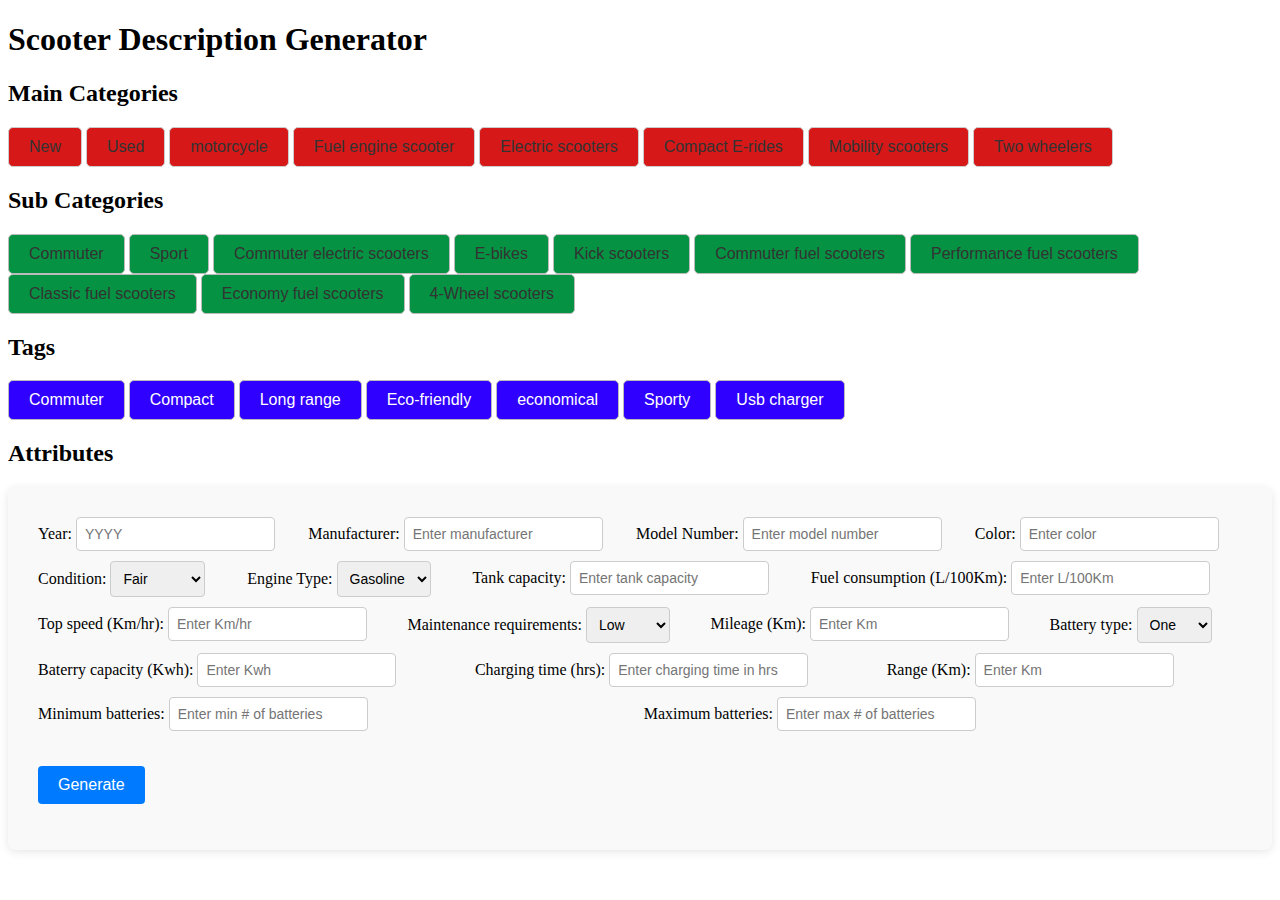
<file: scooter_description_generator/index.html>
<!DOCTYPE html>
<html lang="en">
<head>
    <meta charset="UTF-8">
    <meta name="viewport" content="width=device-width, initial-scale=1.0">
    <title>Description Generator</title>
    <link rel="stylesheet" href="buttons.css">
    <link rel="stylesheet" href="forms.css">

</head>
<body>
<h1>Scooter Description Generator</h1>

<h2>Main Categories</h2>
<button class="category-btn">New</button>
<button class="category-btn">Used</button>
<button class="category-btn">motorcycle</button>
<button class="category-btn">Fuel engine scooter</button>
<button class="category-btn">Electric scooters</button>
<button class="category-btn">Compact E-rides</button>
<button class="category-btn">Mobility scooters</button>
<button class="category-btn">Two wheelers</button>

<h2>Sub Categories</h2>
<button class="sub-category-btn">Commuter</button>
<button class="sub-category-btn">Sport</button>
<button class="sub-category-btn">Commuter electric scooters</button>
<button class="sub-category-btn">E-bikes</button>
<button class="sub-category-btn">Kick scooters</button>
<button class="sub-category-btn">Commuter fuel scooters</button>
<button class="sub-category-btn">Performance fuel scooters</button>
<button class="sub-category-btn">Classic fuel scooters</button>
<button class="sub-category-btn">Economy fuel scooters</button>
<button class="sub-category-btn">4-Wheel scooters</button>

<h2>Tags</h2>
<button class="tag-btn">Commuter</button>
<button class="tag-btn">Compact</button>
<button class="tag-btn">Long range</button>
<button class="tag-btn">Eco-friendly</button>
<button class="tag-btn">economical</button>
<button class="tag-btn">Sporty</button>
<button class="tag-btn">Usb charger</button>

<h2>Attributes</h2>
<div class="form-container">
    <div class="form-row">
        <div class="input-item">
            <label for="year">Year:</label>
            <input type="text" id="year" class="text-input" placeholder="YYYY">
        </div>
        <div class="input-item">
            <label for="manufacturer">Manufacturer:</label>
            <input type="text" id="manufacturer" class="text-input" placeholder="Enter manufacturer">
        </div>
        <div class="input-item">
            <label for="model">Model Number:</label>
            <input type="text" id="model" class="text-input" placeholder="Enter model number">
        </div>
        <div class="input-item">
            <label for="color">Color:</label>
            <input type="text" id="color" class="text-input" placeholder="Enter color">
        </div>
        <div class="input-item">
            <label for="condition">Condition:</label>
            <select id="condition" class="text-input">
                <option value="fair">Fair</option>
                <option value="good">Good</option>
                <option value="excellent">Excellent</option>
            </select>
        </div>
        <div class="input-item">
            <label for="engine-type">Engine Type:</label>
            <select id="engine-type" class="text-input">
                <option value="diesel">Gasoline</option>
                <option value="electric">Electric</option>
            </select>
        </div>
        <div class="input-item">
            <label for="tank-capacity">Tank capacity:</label>
            <input type="text" id="tank-capacity" class="text-input" placeholder="Enter tank capacity">
        </div>
        <div class="input-item">
            <label for="fuel-consumption">Fuel consumption (L/100Km):</label>
            <input type="text" id="fuel-consumption" class="text-input" placeholder="Enter L/100Km">
        </div>
        <div class="input-item">
            <label for="top-speed">Top speed (Km/hr):</label>
            <input type="text" id="top-speed" class="text-input" placeholder="Enter Km/hr">
        </div>
    <div class="input-item">
        <label for="maintenance">Maintenance requirements:</label>
        <select id="maintenance" class="text-input">
            <option value="low">Low</option>
            <option value="Normal">Normal</option>
        </select>
    </div>
    <div class="input-item">
        <label for="mileage">Mileage (Km):</label>
        <input type="text" id="mileage" class="text-input" placeholder="Enter Km">
    </div>
    <div class="input-item">
        <label for="battery-type">Battery type:</label>
        <select id="battery-type" class="text-input">
            <option value="one">One</option>
            <option value="two">two</option>
            <option value="three">Three</option>
        </select>
    </div>
    <div class="input-item">
        <label for="battery-capacity">Baterry capacity (Kwh):</label>
        <input type="text" id="battery-capacity" class="text-input" placeholder="Enter Kwh">
    </div>
    <div class="input-item">
        <label for="charging-time">Charging time (hrs):</label>
        <input type="text" id="charging-time" class="text-input" placeholder="Enter charging time in hrs">
    </div>
    <div class="input-item">
        <label for="range">Range (Km):</label>
        <input type="text" id="range" class="text-input" placeholder="Enter Km">
    </div>
    <div class="input-item">
        <label for="min-battery-number">Minimum batteries:</label>
        <input type="text" id="min-battery-number" class="text-input" placeholder="Enter min # of batteries">
    </div>
    <div class="input-item">
        <label for="max-battery-number">Maximum batteries:</label>
        <input type="text" id="max-battery-number" class="text-input" placeholder="Enter max # of batteries">
    </div>
</div>

<button id="generate-button" onclick="collectAndSortData()">Generate</button>
<p id="descriptionOutput"></p>

<script src="script.js"></script>
</body>
</html>
</file>
<file: scooter_description_generator/buttons.css>
/* Main-category button style */
.category-btn {
    padding: 10px 20px;
    background-color: #d61818;
    border-radius: 5px;
    border: 1px solid #ccc;
    font-size: 16px;
    color: #333;
    cursor: pointer;
    transition: background-color 0.3s ease;
}

.category-btn:hover {
    background-color: #9e5050;
}

/* Sub-category button style */
.sub-category-btn {
    padding: 10px 20px;
    background-color: #059242;
    border-radius: 5px;
    border: 1px solid #bbb;
    font-size: 16px;
    color: #333;
    cursor: pointer;
    transition: background-color 0.3s ease;
}

.sub-category-btn:hover {
    background-color: #1f781a;
}

/* Tag button style */
.tag-btn {
    padding: 10px 20px;
    background-color: #2f00ff;
    border-radius: 5px;
    border: 1px solid #bbb;
    font-size: 16px;
    color: #ffffff;
    cursor: pointer;
    transition: background-color 0.3s ease;
}

.tag-btn:hover {
    background-color: #0f0e55;
}

/* Generate button style */
#generate-button {
    padding: 10px 20px;
    font-size: 16px;
    background-color: #007bff;
    color: white;
    border: none;
    border-radius: 4px;
    cursor: pointer;
    margin-top: 20px;
}

#generate-button:hover {
    background-color: #0056b3;
}
</file>
<file: scooter_description_generator/forms.css>
.form-container {
    width: auto;
    margin: 0;
    padding: 30px;
    background-color: #f9f9f9;
    border-radius: 8px;
    box-shadow: 0 2px 10px rgba(0, 0, 0, 0.1);
}

.form-row {
    display: flex;
    gap: 10px;
    margin-bottom: 15px;
    flex-wrap: wrap;
    justify-content: flex-start;
}

.input-item {
    flex: 1 1 Auto;
    min-width: 80px;
}

.text-input {
    padding: 8px;
    font-size: 14px;
    border: 1px solid #ccc;
    border-radius: 4px;
    box-sizing: border-box;
}
</file>
